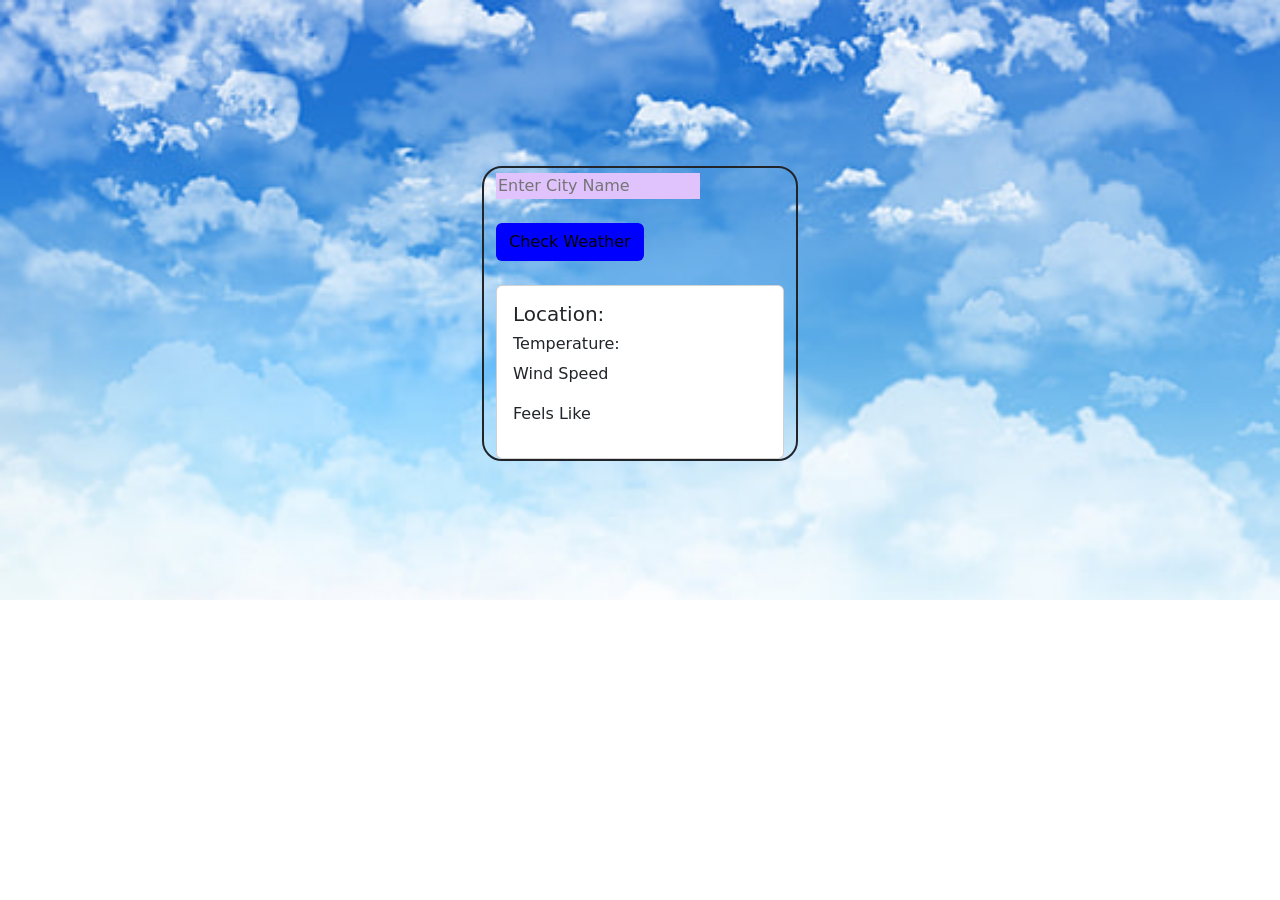
<file: index.html>
<!DOCTYPE html>
<html lang="en">
<head>
    <meta charset="UTF-8">
    <meta name="viewport" content="width=device-width, initial-scale=1.0">
    <title>Document</title>
    <link href="https://cdn.jsdelivr.net/npm/bootstrap@5.3.3/dist/css/bootstrap.min.css" rel="stylesheet" integrity="sha384-QWTKZyjpPEjISv5WaRU9OFeRpok6YctnYmDr5pNlyT2bRjXh0JMhjY6hW+ALEwIH" crossorigin="anonymous">
    <link rel="stylesheet" href="style.css">
</head>
<body>
    <div class="container">
        <input type="text" id="cityinp" placeholder="Enter City Name">
        <br>
        <br>
        <button onclick="checkWeather()" class="btn">Check Weather</button>
        <br>
        <br>
        <div class="card" style="width: 18rem;" >
        <div class="card-body">
            <h5>Location: <span id="loc"></span></h5>
            <h6 class="card-title">Temperature: <span id="temp"></span></h6>
            <p>Wind Speed <span id="speed"></span></p>
            <p>Feels Like <span id="Feels"></span></p>
        </div>
        </div>
    </div>


    <script src="app.js"></script>
    <script src="https://cdn.jsdelivr.net/npm/bootstrap@5.3.3/dist/js/bootstrap.bundle.min.js" integrity="sha384-YvpcrYf0tY3lHB60NNkmXc5s9fDVZLESaAA55NDzOxhy9GkcIdslK1eN7N6jIeHz" crossorigin="anonymous"></script>
</body>
</html>
</file>
<file: style.css>
body{background-image: url(bg-image.jpg); background-repeat: no-repeat; background-size: cover;}
.container{position: relative; box-shadow: 20px blanchedalmond; 
border-radius: 20px; border: 2px solid;height: max-content; width: max-content; margin-top: 13%;}
.btn{background-color: blue; color: black;}
#cityinp{border: 2px blue; margin-top: 5px; background-color: rgb(224, 195, 252); color: black;}
.textcontain{background-color: rgb(224, 195, 252) !important ; margin-bottom: 5px;}
</file>
